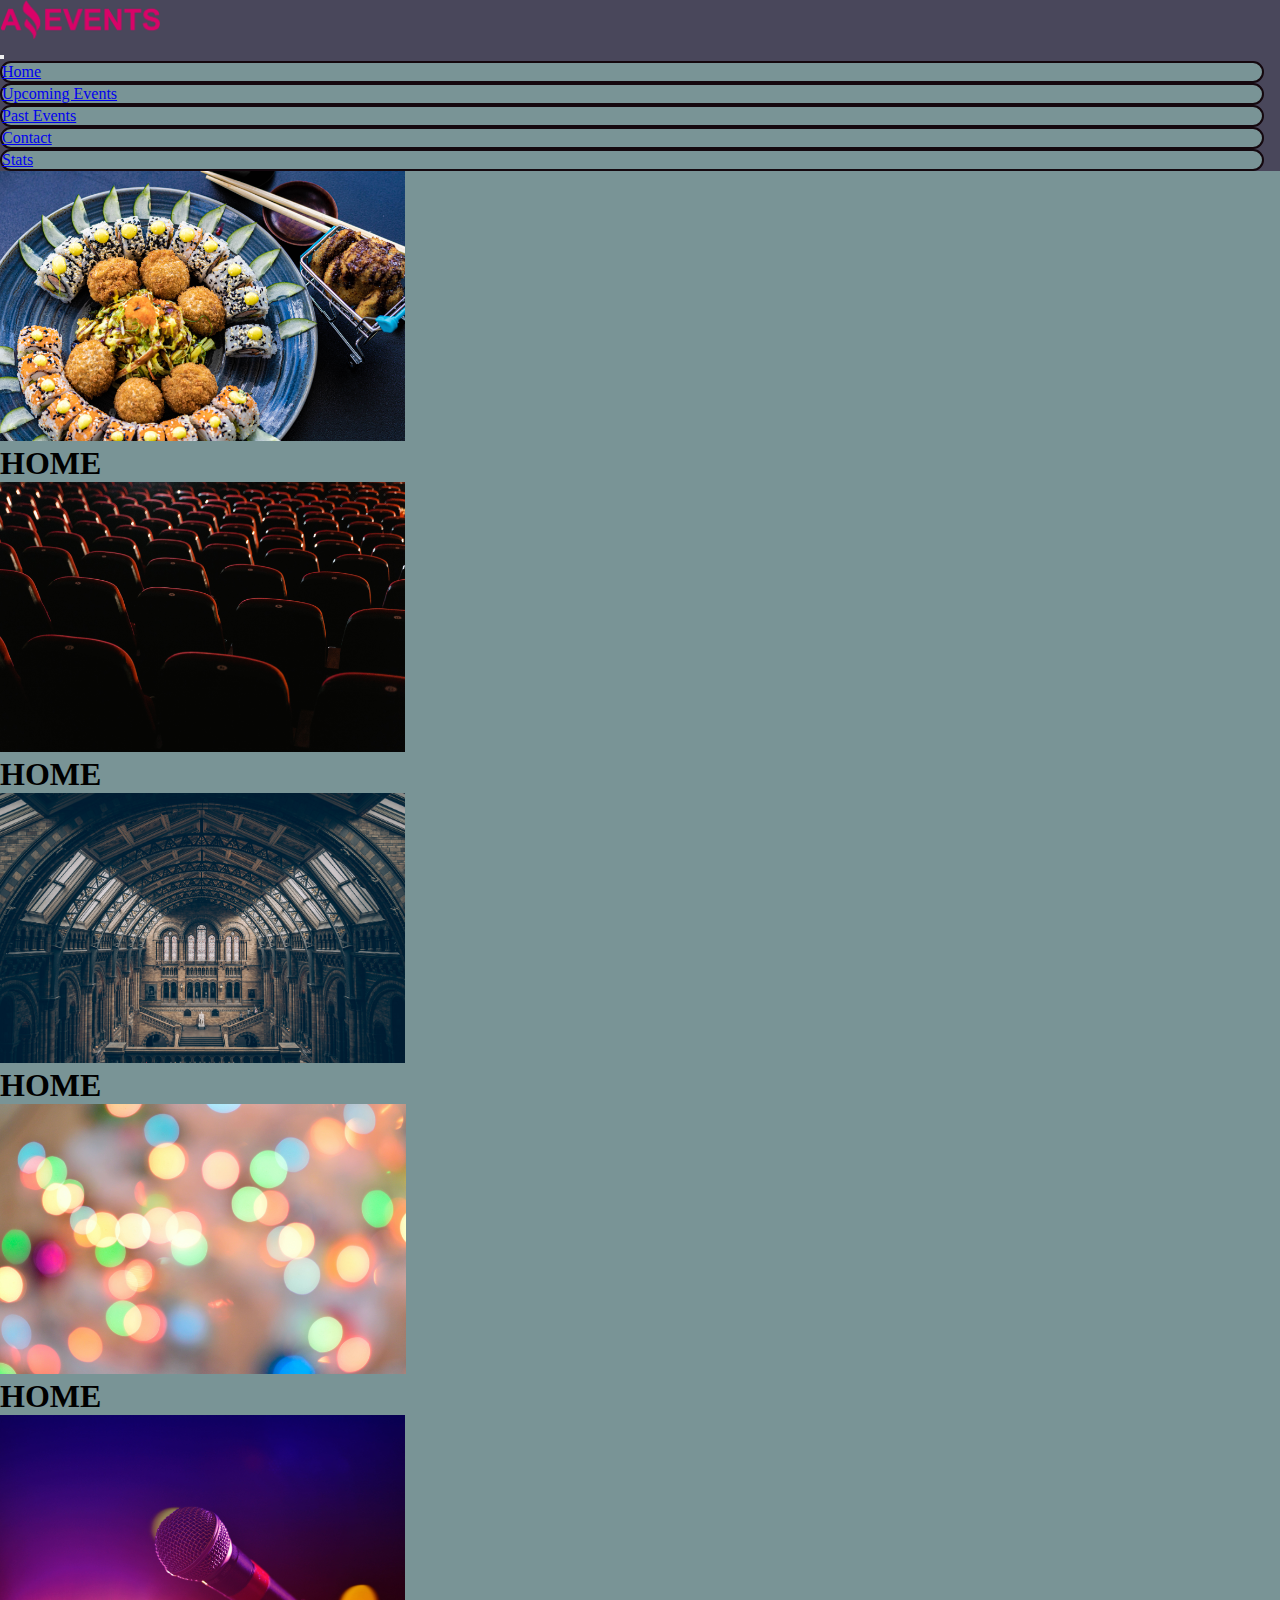
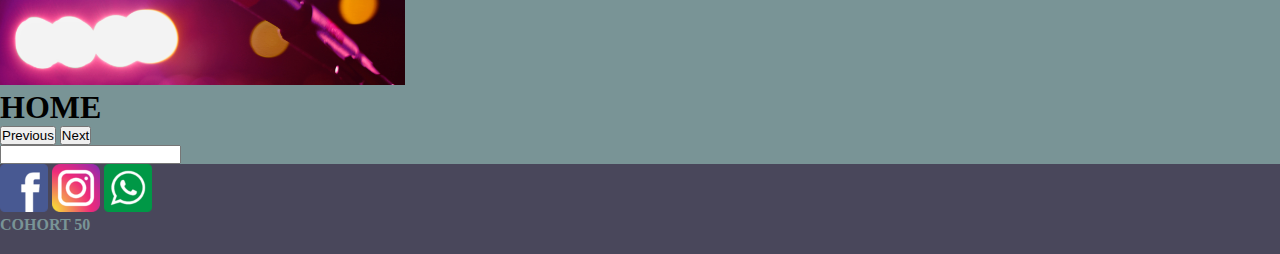
<file: index.html>
<!DOCTYPE html>
<html lang="en">

<head>
    <meta charset="UTF-8">
    <meta name="viewport" content="width=device-width, initial-scale=1.0">
    <title>Amazing Events - Home</title>
    <link rel="shortcut icon" href="./assets/images/favicon.png" type="image/x-icon">
    <link rel="stylesheet" href="./assets/styles/style.css">
    <link href="https://cdn.jsdelivr.net/npm/bootstrap@5.3.1/dist/css/bootstrap.min.css" rel="stylesheet"
        integrity="sha384-4bw+/aepP/YC94hEpVNVgiZdgIC5+VKNBQNGCHeKRQN+PtmoHDEXuppvnDJzQIu9" crossorigin="anonymous">
</head>

<body>
    <header class="d-flex justify-content-between align-items-center px-3">
      <img class="h-100" src="./assets/images/amazing_brand.png" alt="amazing_events_logo">
      <nav class="navbar navbar-expand-sm">
        <div class="container-fluid">
            <button class="navbar-toggler" type="button" data-bs-toggle="collapse" data-bs-target="#navbarSupportedContent" aria-controls="navbarSupportedContent" aria-expanded="false" aria-label="Toggle navigation">
              <span class="navbar-toggler-icon"></span>
            </button>
          <div class="collapse navbar-collapse" id="navbarSupportedContent">
            <ul class="navbar-nav me-auto mb-2 mb-lg-0">
              <li class="nav-item">
                <a class="nav-link active" aria-current="page" href="#">Home</a>
              </li>
              <li class="nav-item">
                <a class="nav-link" href="./assets/pages/upcomingEvents.html">Upcoming Events</a>
              </li>
              <li class="nav-item">
                <a class="nav-link" href="./assets/pages/pastEvents.html">Past Events</a>
              </li>
              <li class="nav-item">
                <a class="nav-link" href="./assets/pages/contact.html">Contact</a>
              </li>
              <li class="nav-item">
                <a class="nav-link" href="./assets/pages/stats.html">Stats</a>
              </li>
            </ul>
          </div>
        </div>
      </nav>
    </header>

    <main class="d-flex flex-column">
        <div id="carouselExampleAutoplaying" class="carousel slide carrusel" data-bs-ride="carousel">
            <div class="carousel-inner">
              <div class="carousel-item active">
                <img src="./assets/images/optional_banner_1.jpg" class="d-block w-100" alt="">
                <div class="carousel-caption d-block">
                  <h1>HOME</h1>
                </div>
              </div>
              <div class="carousel-item">
                <img src="./assets/images/optional_banner_2.jpg" class="d-block w-100" alt="">
                <div class="carousel-caption d-block">
                  <h1>HOME</h1>
                </div>
              </div>
              <div class="carousel-item">
                <img src="./assets/images/optional_banner_3.jpg" class="d-block w-100" alt="">
                <div class="carousel-caption d-block">
                  <h1>HOME</h1>
                </div>
              </div>
              <div class="carousel-item">
                <img src="./assets/images/optional_banner_4.jpg" class="d-block w-100" alt="">
                <div class="carousel-caption d-block">
                  <h1>HOME</h1>
                </div>
              </div>
              <div class="carousel-item">
                <img src="./assets/images/optional_banner_5.jpg" class="d-block w-100" alt="">
                <div class="carousel-caption d-block">
                  <h1>HOME</h1>
                </div>
              </div>
            </div>
            <button class="carousel-control-prev" type="button" data-bs-target="#carouselExampleAutoplaying" data-bs-slide="prev">
              <span class="carousel-control-prev-icon" aria-hidden="true"></span>
              <span class="visually-hidden">Previous</span>
            </button>
            <button class="carousel-control-next" type="button" data-bs-target="#carouselExampleAutoplaying" data-bs-slide="next">
              <span class="carousel-control-next-icon" aria-hidden="true"></span>
              <span class="visually-hidden">Next</span>
            </button>
        </div>
        <div id="contenedorCheckbox" class="d-flex flex-wrap justify-content-center gap-2 px-2 my-3 w-100">
          
        </div>
        <div class="d-flex justify-content-center px-2 my-3 w-100">
          <label for="search"></label>
          <input type="search" id="search" name="search">
        </div>
        <div class="d-flex flex-wrap justify-content-center gap-3 py-3" id="card-container">
            
        </div>
    </main>

    <footer class="d-flex w-100 justify-content-between align-items-center px-3">
        <div class="footer d-flex gap-2 p-2">
            <a href=""><img src="./assets/images/facebook.png" alt="facebook_logo_link"></a>
            <a href=""><img src="./assets/images/instagram.png" alt="instagram_logo_link"></a>
            <a href=""><img src="./assets/images/whatsapp.png" alt="whatsapp_logo_link"></a>
        </div>
        <p class="pt-3">COHORT 50</p>
    </footer>
    <script src="https://cdn.jsdelivr.net/npm/bootstrap@5.3.1/dist/js/bootstrap.bundle.min.js"
        integrity="sha384-HwwvtgBNo3bZJJLYd8oVXjrBZt8cqVSpeBNS5n7C8IVInixGAoxmnlMuBnhbgrkm"
        crossorigin="anonymous"></script>
    <script type="module" src="./assets/script/home.js"></script>
</body>

</html>
</file>
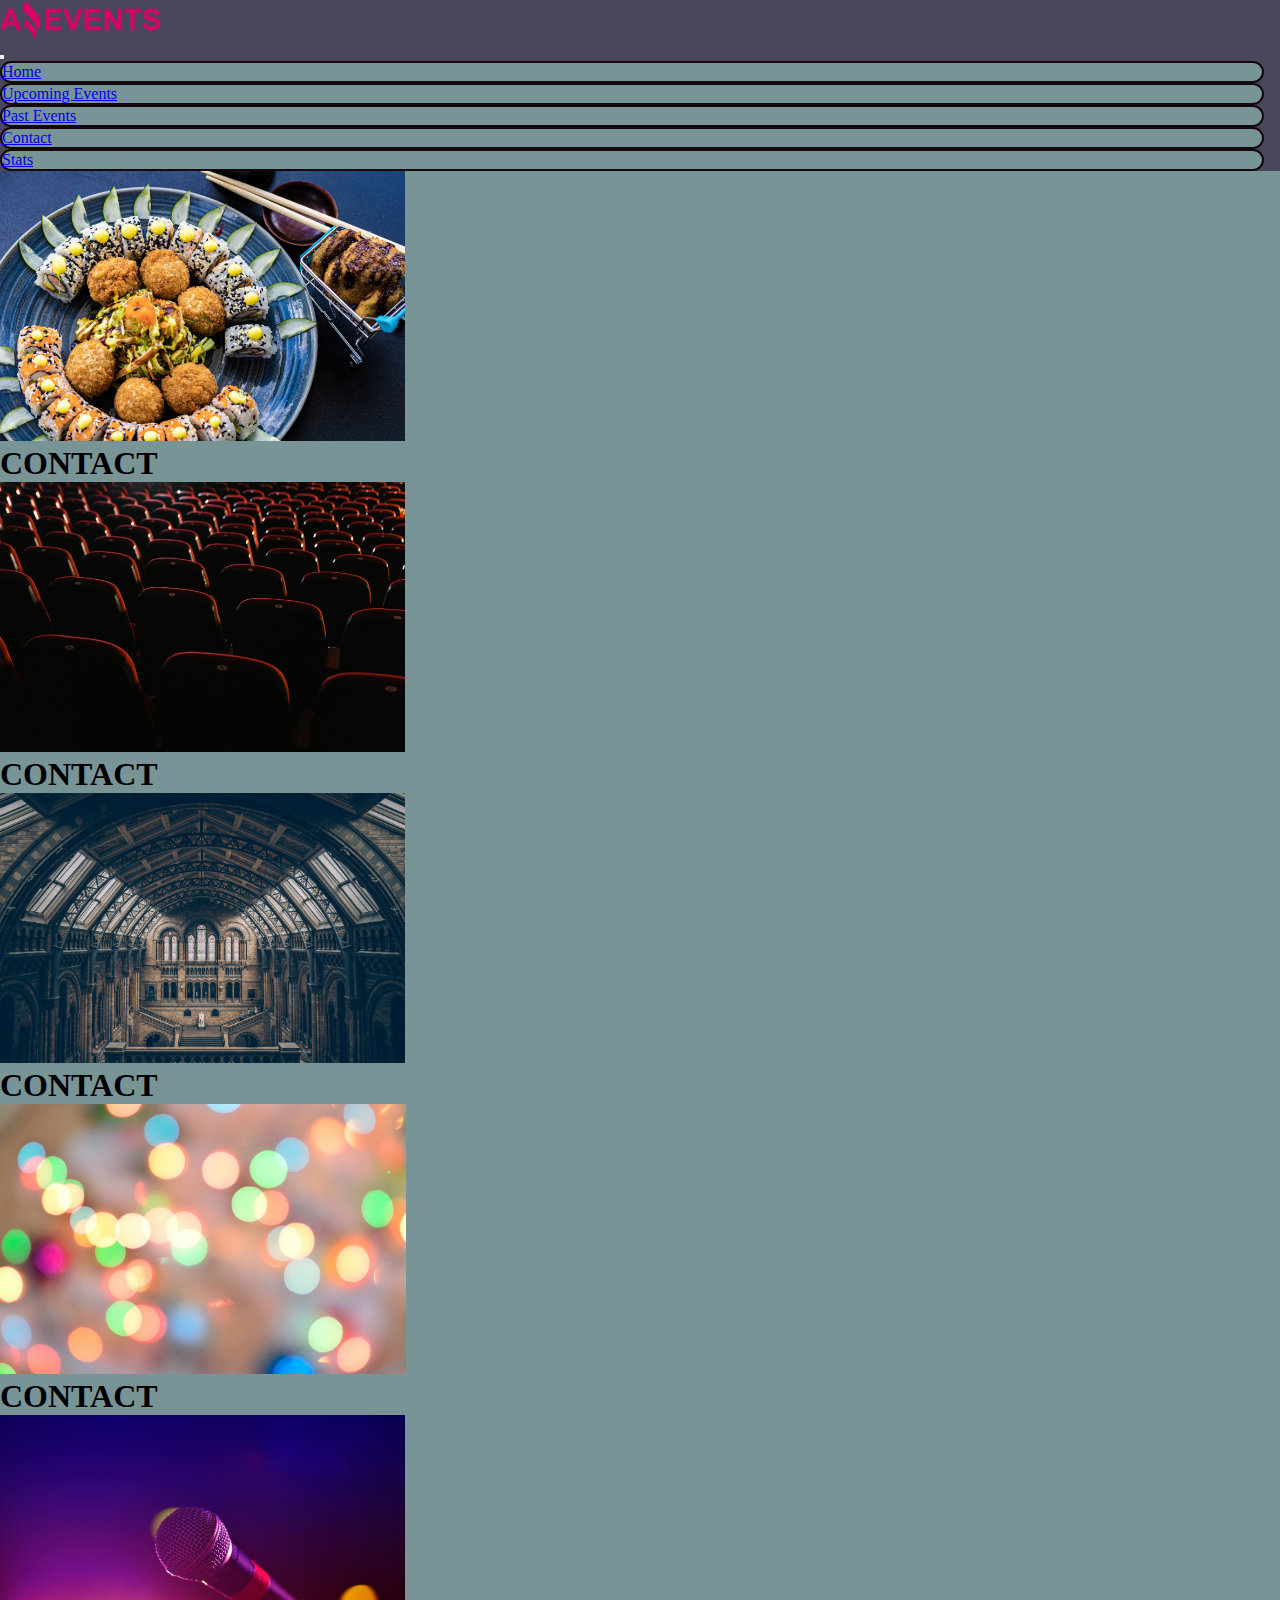
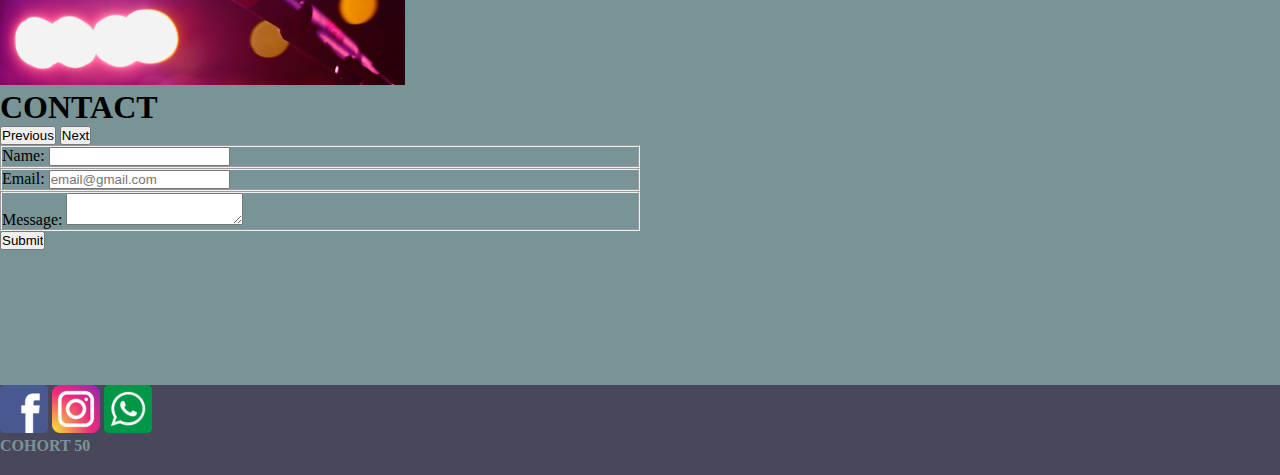
<file: assets/pages/contact.html>
<!DOCTYPE html>
<html lang="en">

<head>
    <meta charset="UTF-8">
    <meta name="viewport" content="width=device-width, initial-scale=1.0">
    <title>Amazing Events - Contact</title>
    <link rel="shortcut icon" href="../images/favicon.png" type="image/x-icon">
    <link rel="stylesheet" href="../styles/style.css">
    <link href="https://cdn.jsdelivr.net/npm/bootstrap@5.3.1/dist/css/bootstrap.min.css" rel="stylesheet"
        integrity="sha384-4bw+/aepP/YC94hEpVNVgiZdgIC5+VKNBQNGCHeKRQN+PtmoHDEXuppvnDJzQIu9" crossorigin="anonymous">
</head>

<body>
    <header class="d-flex justify-content-between align-items-center px-3">
        <img class="h-100" src="../images/amazing_brand.png" alt="amazing_events_logo">
        <nav class="navbar navbar-expand-sm">
          <div class="container-fluid">
              <button class="navbar-toggler" type="button" data-bs-toggle="collapse" data-bs-target="#navbarSupportedContent" aria-controls="navbarSupportedContent" aria-expanded="false" aria-label="Toggle navigation">
                <span class="navbar-toggler-icon"></span>
              </button>
            <div class="collapse navbar-collapse" id="navbarSupportedContent">
              <ul class="navbar-nav me-auto mb-2 mb-lg-0">
                <li class="nav-item">
                  <a class="nav-link" href="../../index.html">Home</a>
                </li>
                <li class="nav-item">
                  <a class="nav-link" href="./upcomingEvents.html">Upcoming Events</a>
                </li>
                <li class="nav-item">
                  <a class="nav-link" href="./pastEvents.html">Past Events</a>
                </li>
                <li class="nav-item">
                  <a class="nav-link active" aria-current="page" href="./contact.html">Contact</a>
                </li>
                <li class="nav-item">
                  <a class="nav-link" href="./stats.html">Stats</a>
                </li>
              </ul>
            </div>
          </div>
        </nav>
      </header>

      <main class="d-flex flex-column">
        <div id="carouselExampleAutoplaying" class="carousel slide carrusel" data-bs-ride="carousel">
            <div class="carousel-inner">
              <div class="carousel-item active">
                <img src="../images/optional_banner_1.jpg" class="d-block w-100" alt="">
                <div class="carousel-caption d-block">
                  <h1>CONTACT</h1>
                </div> 
              </div>
              <div class="carousel-item">
                <img src="../images/optional_banner_2.jpg" class="d-block w-100" alt="">
                <div class="carousel-caption d-block">
                  <h1>CONTACT</h1>
                </div>              
              </div>
              <div class="carousel-item">
                <img src="../images/optional_banner_3.jpg" class="d-block w-100" alt="">
                <div class="carousel-caption d-block">
                  <h1>CONTACT</h1>
                </div>
              </div>
              <div class="carousel-item">
                <img src="../images/optional_banner_4.jpg" class="d-block w-100" alt="">
                <div class="carousel-caption d-block">
                  <h1>CONTACT</h1>
                </div>
              </div>
              <div class="carousel-item">
                <img src="../images/optional_banner_5.jpg" class="d-block w-100" alt="">
                <div class="carousel-caption d-block">
                  <h1>CONTACT</h1>
                </div>
              </div>
            </div>
            <button class="carousel-control-prev" type="button" data-bs-target="#carouselExampleAutoplaying" data-bs-slide="prev">
              <span class="carousel-control-prev-icon" aria-hidden="true"></span>
              <span class="visually-hidden">Previous</span>
            </button>
            <button class="carousel-control-next" type="button" data-bs-target="#carouselExampleAutoplaying" data-bs-slide="next">
              <span class="carousel-control-next-icon" aria-hidden="true"></span>
              <span class="visually-hidden">Next</span>
            </button>
        </div>
        <form class="align-self-center m-3 d-flex flex-column gap-3">
            <fieldset>
                <label for="name">Name:</label>
                <input class="w-100" type="text" id="name" name="name">
            </fieldset>
            <fieldset>
                <label for="email">Email:</label>
                <input class="w-100" type="email" id="email" name="email" placeholder="email@gmail.com">
            </fieldset>
            <fieldset>
                <label for="message">Message:</label>
                <textarea class="w-100" id="message" name="message"></textarea>
            </fieldset>
            <input type="submit" value="Submit" class="w-25 align-self-end">
        </form>
      </main> 
        <footer class="d-flex w-100 justify-content-between align-items-center px-3">
            <div class="footer d-flex gap-2 p-2">
                <a href=""><img src="../images/facebook.png" alt="facebook_logo_link"></a>
                <a href=""><img src="../images/instagram.png" alt="instagram_logo_link"></a>
                <a href=""><img src="../images/whatsapp.png" alt="whatsapp_logo_link"></a>
            </div>
            <p class="pt-3">COHORT 50</p>
        </footer>
    <script src="https://cdn.jsdelivr.net/npm/bootstrap@5.3.1/dist/js/bootstrap.bundle.min.js"
        integrity="sha384-HwwvtgBNo3bZJJLYd8oVXjrBZt8cqVSpeBNS5n7C8IVInixGAoxmnlMuBnhbgrkm"
        crossorigin="anonymous"></script>
</body>

</html>
</file>
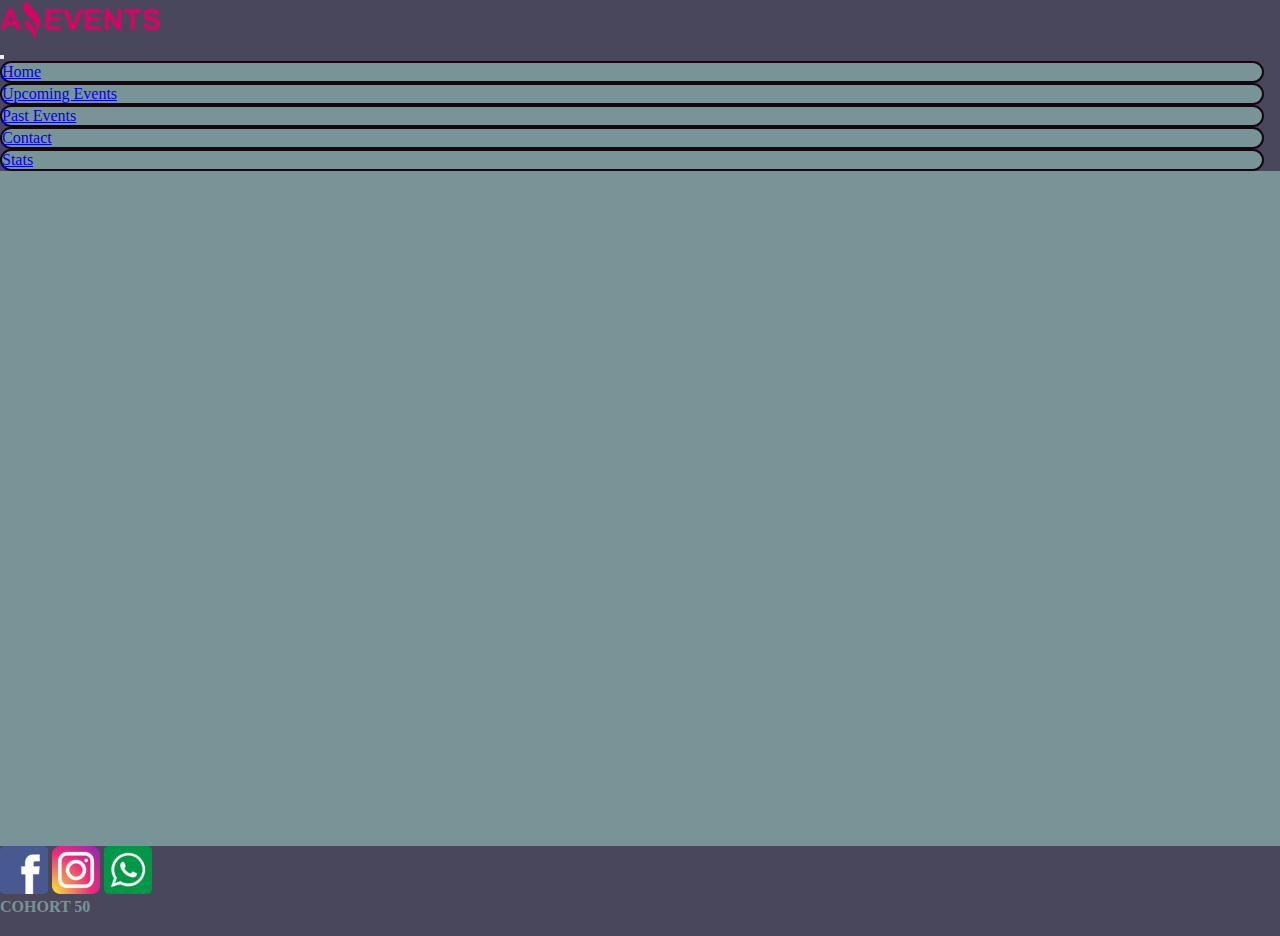
<file: assets/pages/details.html>
<!DOCTYPE html>
<html lang="en">

<head>
    <meta charset="UTF-8">
    <meta name="viewport" content="width=device-width, initial-scale=1.0">
    <title>Amazing Events - Details</title>
    <link rel="shortcut icon" href="../images/favicon.png" type="image/x-icon">
    <link rel="stylesheet" href="../styles/style.css">
    <link href="https://cdn.jsdelivr.net/npm/bootstrap@5.3.1/dist/css/bootstrap.min.css" rel="stylesheet"
        integrity="sha384-4bw+/aepP/YC94hEpVNVgiZdgIC5+VKNBQNGCHeKRQN+PtmoHDEXuppvnDJzQIu9" crossorigin="anonymous">
</head>

<body>
    <header class="d-flex justify-content-between align-items-center px-3">
        <img class="h-100" src="../images/amazing_brand.png" alt="amazing_events_logo">
        <nav class="navbar navbar-expand-sm">
          <div class="container-fluid">
              <button class="navbar-toggler" type="button" data-bs-toggle="collapse" data-bs-target="#navbarSupportedContent" aria-controls="navbarSupportedContent" aria-expanded="false" aria-label="Toggle navigation">
                <span class="navbar-toggler-icon"></span>
              </button>
            <div class="collapse navbar-collapse" id="navbarSupportedContent">
              <ul class="navbar-nav me-auto mb-2 mb-lg-0">
                <li class="nav-item">
                  <a class="nav-link" href="../../index.html">Home</a>
                </li>
                <li class="nav-item">
                  <a class="nav-link" href="./upcomingEvents.html">Upcoming Events</a>
                </li>
                <li class="nav-item">
                  <a class="nav-link" href="./pastEvents.html">Past Events</a>
                </li>
                <li class="nav-item">
                  <a class="nav-link" href="./contact.html">Contact</a>
                </li>
                <li class="nav-item">
                  <a class="nav-link active" aria-current="page" href="./stats.html">Stats</a>
                </li>
              </ul>
            </div>
          </div>
        </nav>
      </header>
      <main class="d-flex align-items-center justify-content-center">
        <div id="detailsContenedor">
          
        </div>
      </main>
      <footer class="d-flex w-100 justify-content-between align-items-center px-3">
        <div class="footer d-flex gap-2 p-2">
            <a href=""><img src="../images/facebook.png" alt="facebook_logo_link"></a>
            <a href=""><img src="../images/instagram.png" alt="instagram_logo_link"></a>
            <a href=""><img src="../images/whatsapp.png" alt="whatsapp_logo_link"></a>
        </div>
        <p class="pt-3">COHORT 50</p>
    </footer>
    <script src="https://cdn.jsdelivr.net/npm/bootstrap@5.3.1/dist/js/bootstrap.bundle.min.js"
        integrity="sha384-HwwvtgBNo3bZJJLYd8oVXjrBZt8cqVSpeBNS5n7C8IVInixGAoxmnlMuBnhbgrkm"
        crossorigin="anonymous"></script>
        <script type="module" src="../script/details.js"></script>
</body>
</html>
</file>
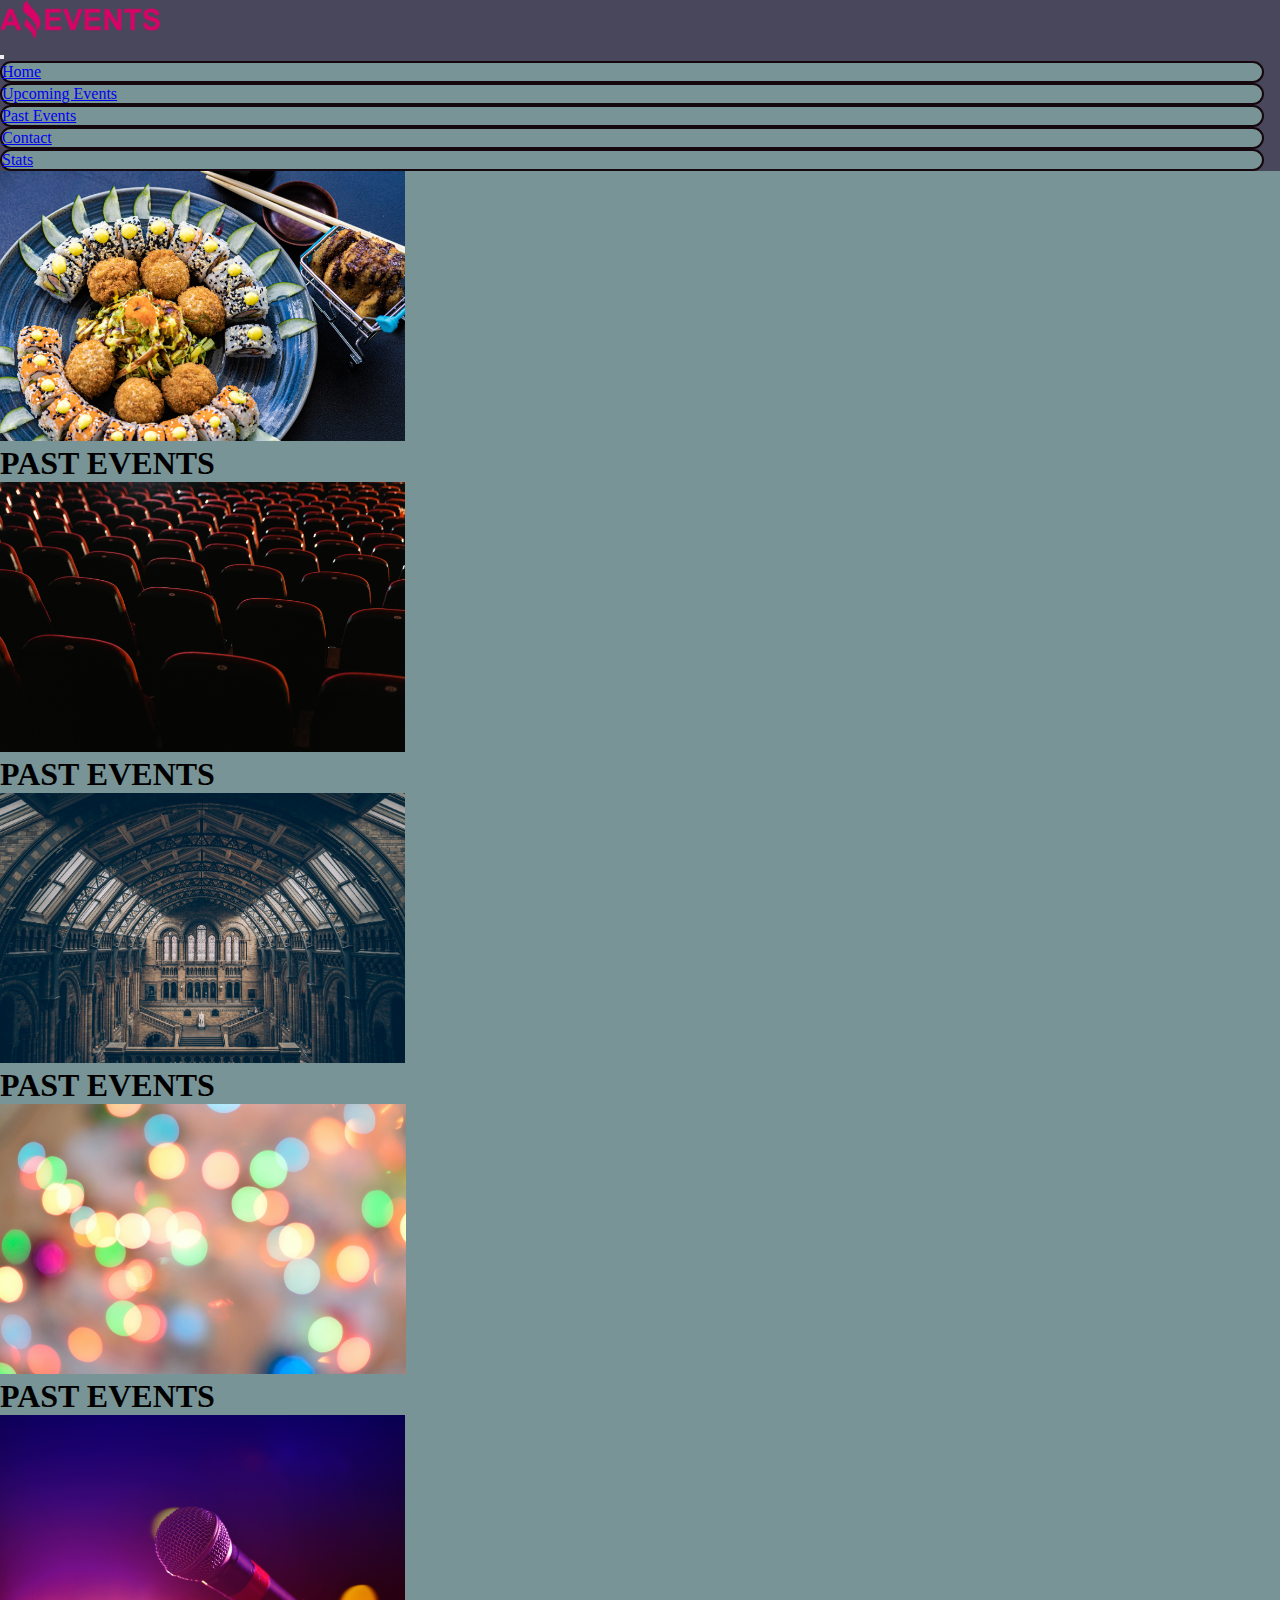
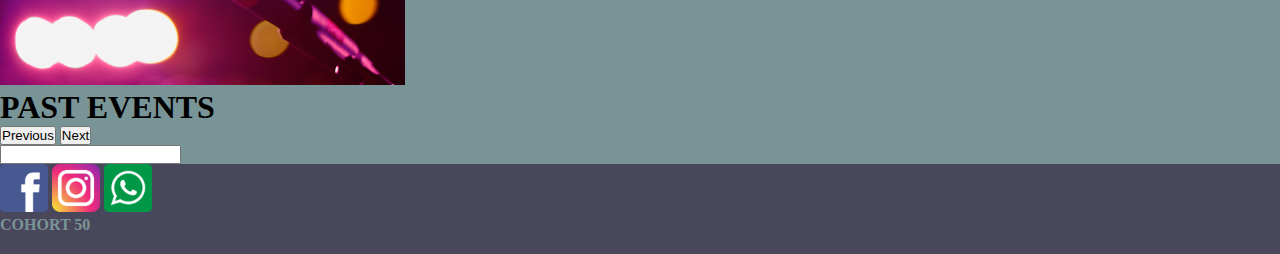
<file: assets/pages/pastEvents.html>
<!DOCTYPE html>
<html lang="en">

<head>
    <meta charset="UTF-8">
    <meta name="viewport" content="width=device-width, initial-scale=1.0">
    <title>Amazing Events - Past Events</title>
    <link rel="shortcut icon" href="../images/favicon.png" type="image/x-icon">
    <link rel="stylesheet" href="../styles/style.css">
    <link href="https://cdn.jsdelivr.net/npm/bootstrap@5.3.1/dist/css/bootstrap.min.css" rel="stylesheet"
        integrity="sha384-4bw+/aepP/YC94hEpVNVgiZdgIC5+VKNBQNGCHeKRQN+PtmoHDEXuppvnDJzQIu9" crossorigin="anonymous">
</head>

<body>
  <header class="d-flex justify-content-between align-items-center px-3">
    <img class="h-100" src="../images/amazing_brand.png" alt="amazing_events_logo">
    <nav class="navbar navbar-expand-sm">
      <div class="container-fluid">
          <button class="navbar-toggler" type="button" data-bs-toggle="collapse" data-bs-target="#navbarSupportedContent" aria-controls="navbarSupportedContent" aria-expanded="false" aria-label="Toggle navigation">
            <span class="navbar-toggler-icon"></span>
          </button>
        <div class="collapse navbar-collapse" id="navbarSupportedContent">
          <ul class="navbar-nav me-auto mb-2 mb-lg-0">
            <li class="nav-item">
              <a class="nav-link" href="../../index.html">Home</a>
            </li>
            <li class="nav-item">
              <a class="nav-link" href="./upcomingEvents.html">Upcoming Events</a>
            </li>
            <li class="nav-item">
              <a class="nav-link active" aria-current="page" href="#">Past Events</a>
            </li>
            <li class="nav-item">
              <a class="nav-link" href="./contact.html">Contact</a>
            </li>
            <li class="nav-item">
              <a class="nav-link" href="./stats.html">Stats</a>
            </li>
          </ul>
        </div>
      </div>
    </nav>
  </header>

    <main class="d-flex flex-column">
        <div id="carouselExampleAutoplaying" class="carousel slide carrusel" data-bs-ride="carousel">
            <div class="carousel-inner">
              <div class="carousel-item active">
                <img src="../images/optional_banner_1.jpg" class="d-block w-100" alt="">
                <div class="carousel-caption d-block">
                  <h1>PAST EVENTS</h1>
                </div> 
              </div>
              <div class="carousel-item">
                <img src="../images/optional_banner_2.jpg" class="d-block w-100" alt="">
                <div class="carousel-caption d-block">
                  <h1>PAST EVENTS</h1>
                </div>              
              </div>
              <div class="carousel-item">
                <img src="../images/optional_banner_3.jpg" class="d-block w-100" alt="">
                <div class="carousel-caption d-block">
                  <h1>PAST EVENTS</h1>
                </div>
              </div>
              <div class="carousel-item">
                <img src="../images/optional_banner_4.jpg" class="d-block w-100" alt="">
                <div class="carousel-caption d-block">
                  <h1>PAST EVENTS</h1>
                </div>
              </div>
              <div class="carousel-item">
                <img src="../images/optional_banner_5.jpg" class="d-block w-100" alt="">
                <div class="carousel-caption d-block">
                  <h1>PAST EVENTS</h1>
                </div>
              </div>
            </div>
            <button class="carousel-control-prev" type="button" data-bs-target="#carouselExampleAutoplaying" data-bs-slide="prev">
              <span class="carousel-control-prev-icon" aria-hidden="true"></span>
              <span class="visually-hidden">Previous</span>
            </button>
            <button class="carousel-control-next" type="button" data-bs-target="#carouselExampleAutoplaying" data-bs-slide="next">
              <span class="carousel-control-next-icon" aria-hidden="true"></span>
              <span class="visually-hidden">Next</span>
            </button>
        </div>
        <div id="contenedorCheckbox2" class="d-flex flex-wrap justify-content-center gap-2 m-3">
            
        </div>
        <div class="d-flex justify-content-center px-2 my-3 w-100">
          <label for="search"></label>
          <input type="search" id="search" name="search">
        </div>
        <div class="d-flex flex-wrap justify-content-center p-3 gap-3" id="card-container-2">
            
        </div>
    </main>

    <footer class="d-flex w-100 justify-content-between align-items-center px-3">
        <div class="footer d-flex gap-2 p-2">
            <a href=""><img src="../images/facebook.png" alt="facebook_logo_link"></a>
            <a href=""><img src="../images/instagram.png" alt="instagram_logo_link"></a>
            <a href=""><img src="../images/whatsapp.png" alt="whatsapp_logo_link"></a>
        </div>
        <p class="pt-3">COHORT 50</p>
    </footer>

    <script src="https://cdn.jsdelivr.net/npm/bootstrap@5.3.1/dist/js/bootstrap.bundle.min.js"
        integrity="sha384-HwwvtgBNo3bZJJLYd8oVXjrBZt8cqVSpeBNS5n7C8IVInixGAoxmnlMuBnhbgrkm"
        crossorigin="anonymous"></script>
        <script type="module" src="../script/pastEvents.js"></script>
</body>

</html>
</file>
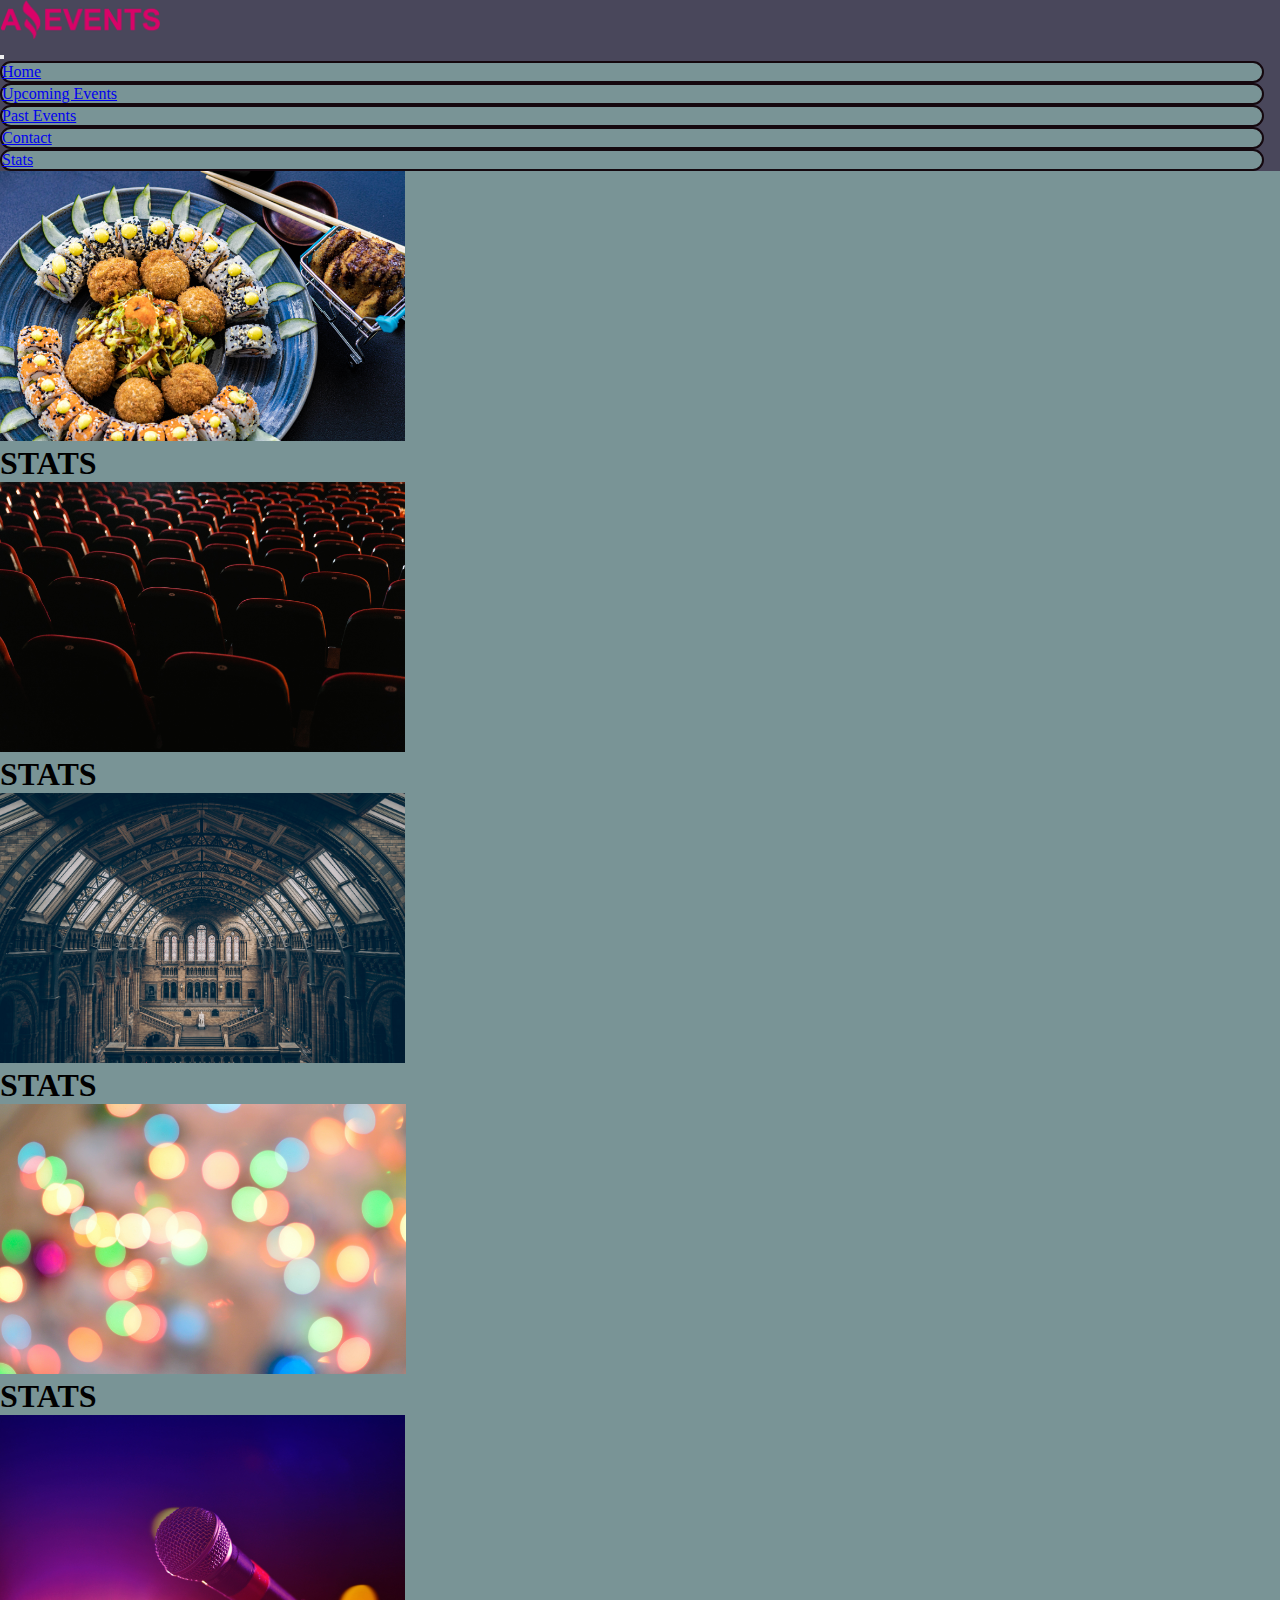
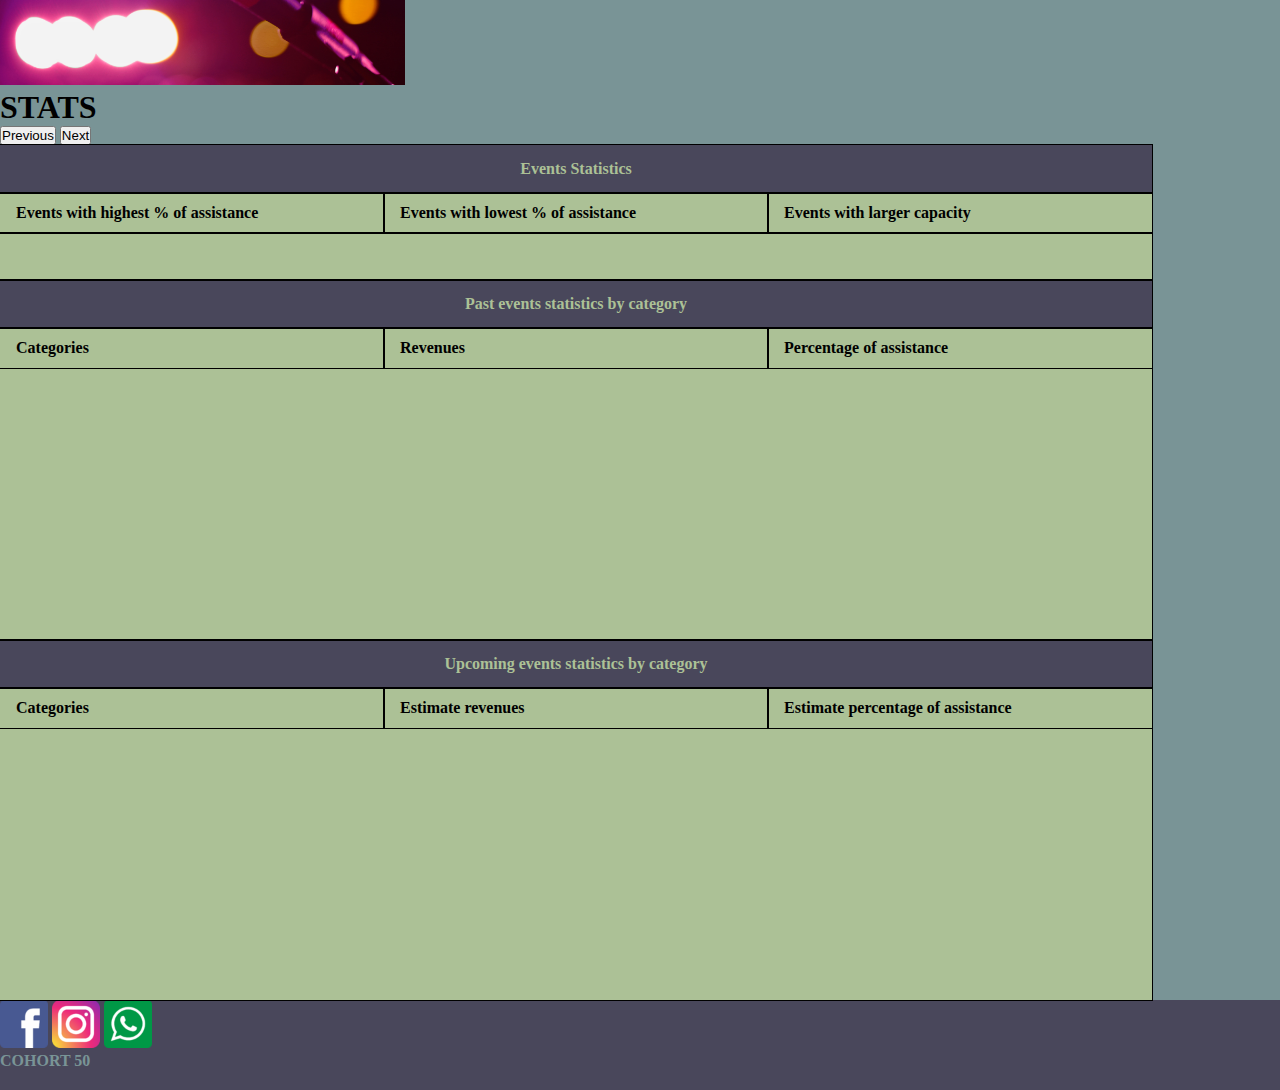
<file: assets/pages/stats.html>
<!DOCTYPE html>
<html lang="en">

<head>
    <meta charset="UTF-8">
    <meta name="viewport" content="width=device-width, initial-scale=1.0">
    <title>Amazing Events - Stats</title>
    <link rel="shortcut icon" href="../images/favicon.png" type="image/x-icon">
    <link rel="stylesheet" href="../styles/style.css">
    <link href="https://cdn.jsdelivr.net/npm/bootstrap@5.3.1/dist/css/bootstrap.min.css" rel="stylesheet"
        integrity="sha384-4bw+/aepP/YC94hEpVNVgiZdgIC5+VKNBQNGCHeKRQN+PtmoHDEXuppvnDJzQIu9" crossorigin="anonymous">
</head>

<body>
    <header class="d-flex justify-content-between align-items-center px-3">
        <img class="h-100" src="../images/amazing_brand.png" alt="amazing_events_logo">
        <nav class="navbar navbar-expand-sm">
          <div class="container-fluid">
              <button class="navbar-toggler" type="button" data-bs-toggle="collapse" data-bs-target="#navbarSupportedContent" aria-controls="navbarSupportedContent" aria-expanded="false" aria-label="Toggle navigation">
                <span class="navbar-toggler-icon"></span>
              </button>
            <div class="collapse navbar-collapse" id="navbarSupportedContent">
              <ul class="navbar-nav me-auto mb-2 mb-lg-0">
                <li class="nav-item">
                  <a class="nav-link" href="../../index.html">Home</a>
                </li>
                <li class="nav-item">
                  <a class="nav-link" href="./upcomingEvents.html">Upcoming Events</a>
                </li>
                <li class="nav-item">
                  <a class="nav-link" href="./pastEvents.html">Past Events</a>
                </li>
                <li class="nav-item">
                  <a class="nav-link" href="./contact.html">Contact</a>
                </li>
                <li class="nav-item">
                  <a class="nav-link active" aria-current="page" href="#">Stats</a>
                </li>
              </ul>
            </div>
          </div>
        </nav>
      </header>

      <main class="d-flex flex-column">
        <div id="carouselExampleAutoplaying" class="carousel slide carrusel" data-bs-ride="carousel">
            <div class="carousel-inner">
              <div class="carousel-item active">
                <img src="../images/optional_banner_1.jpg" class="d-block w-100" alt="">
                <div class="carousel-caption d-block">
                  <h1>STATS</h1>
                </div> 
              </div>
              <div class="carousel-item">
                <img src="../images/optional_banner_2.jpg" class="d-block w-100" alt="">
                <div class="carousel-caption d-block">
                  <h1>STATS</h1>
                </div>              
              </div>
              <div class="carousel-item">
                <img src="../images/optional_banner_3.jpg" class="d-block w-100" alt="">
                <div class="carousel-caption d-block">
                  <h1>STATS</h1>
                </div>
              </div>
              <div class="carousel-item">
                <img src="../images/optional_banner_4.jpg" class="d-block w-100" alt="">
                <div class="carousel-caption d-block">
                  <h1>STATS</h1>
                </div>
              </div>
              <div class="carousel-item">
                <img src="../images/optional_banner_5.jpg" class="d-block w-100" alt="">
                <div class="carousel-caption d-block">
                  <h1>STATS</h1>
                </div>
              </div>
            </div>
            <button class="carousel-control-prev" type="button" data-bs-target="#carouselExampleAutoplaying" data-bs-slide="prev">
              <span class="carousel-control-prev-icon" aria-hidden="true"></span>
              <span class="visually-hidden">Previous</span>
            </button>
            <button class="carousel-control-next" type="button" data-bs-target="#carouselExampleAutoplaying" data-bs-slide="next">
              <span class="carousel-control-next-icon" aria-hidden="true"></span>
              <span class="visually-hidden">Next</span>
            </button>
        </div>
        <div class="my-3 align-self-center">
            <table id="table1">
                <thead>
                    <tr>
                        <th colspan="3">Events Statistics</th>
                    </tr>
                </thead>
                <tbody>
                    <tr>
                        <td class="fullcell text-center">Events with highest % of assistance</td>
                        <td class="fullcell text-center">Events with lowest % of assistance</td>
                        <td class="fullcell text-center">Events with larger capacity</td>
                    </tr>
                    <tr id="tabla1">

                    </tr>
                </tbody>
            </table>
            <table>    
                <thead>
                    <tr>
                        <th colspan="3">Past events statistics by category</th>
                    </tr>
                    <tr>
                      <td class="fullcell text-center">Categories</td>
                      <td class="fullcell text-center">Revenues</td>
                      <td class="fullcell text-center">Percentage of assistance</td>
                    </tr>
                </thead>
                <tbody id="tabla2">
                  
                </tbody>
            </table>
            <table>    
                <thead>
                    <tr>
                        <th colspan="3">Upcoming events statistics by category</th>
                    </tr>
                    <tr>
                      <td class="fullcell text-center">Categories</td>
                      <td class="fullcell text-center">Estimate revenues</td>
                      <td class="fullcell text-center">Estimate percentage of assistance</td>
                    </tr>
                </thead>
                <tbody id="tabla3">

                </tbody>
            </table>
        </div>
      </main>
        <footer class="d-flex w-100 justify-content-between align-items-center px-3">
            <div class="footer d-flex gap-2 p-2">
                <a href=""><img src="../images/facebook.png" alt="facebook_logo_link"></a>
                <a href=""><img src="../images/instagram.png" alt="instagram_logo_link"></a>
                <a href=""><img src="../images/whatsapp.png" alt="whatsapp_logo_link"></a>
            </div>
            <p class="pt-3">COHORT 50</p>
        </footer>
    <script src="https://cdn.jsdelivr.net/npm/bootstrap@5.3.1/dist/js/bootstrap.bundle.min.js"
        integrity="sha384-HwwvtgBNo3bZJJLYd8oVXjrBZt8cqVSpeBNS5n7C8IVInixGAoxmnlMuBnhbgrkm"
        crossorigin="anonymous"></script>
        <script src="../script/stats.js"></script>
</body>

</html>
</file>
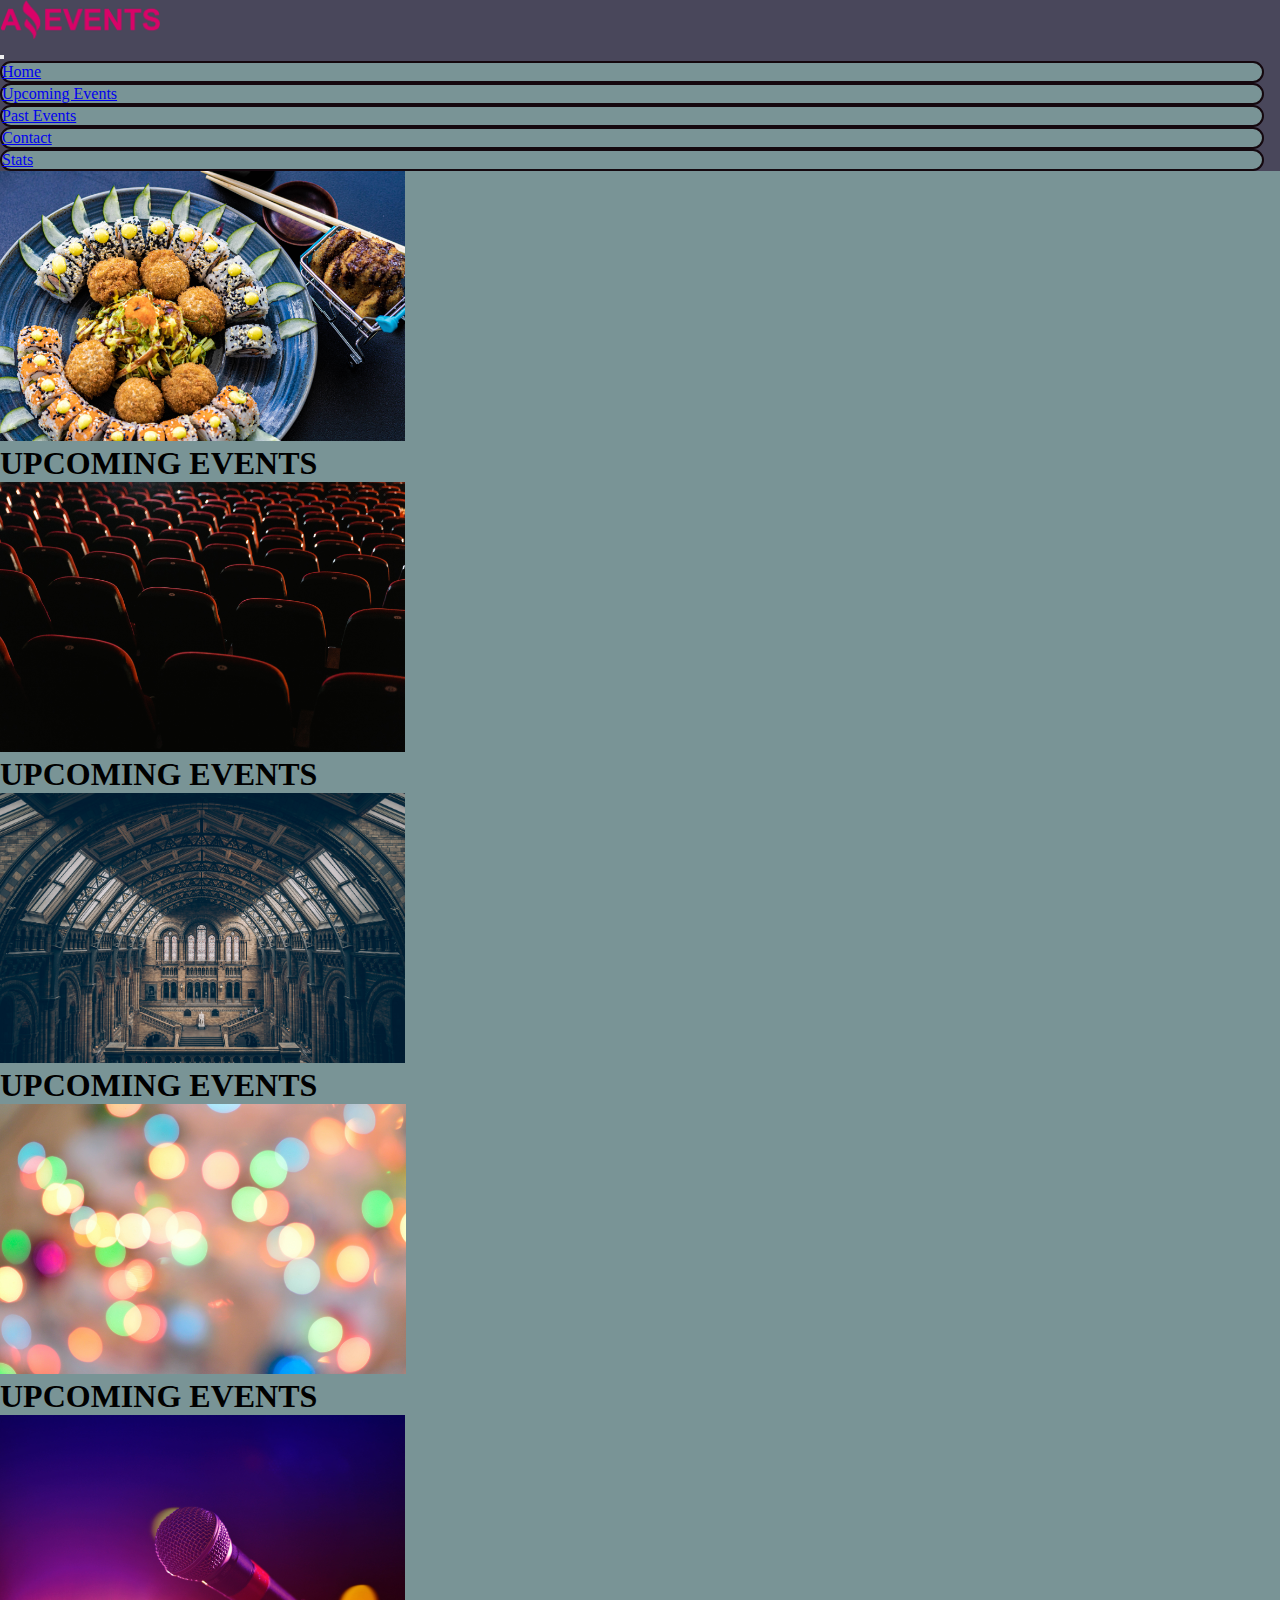
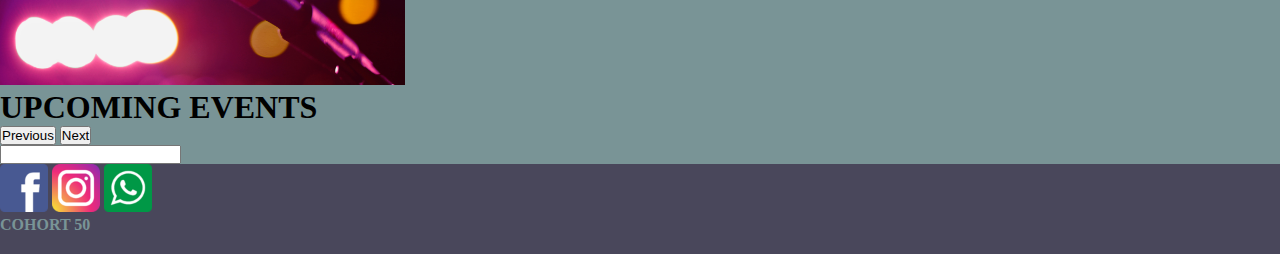
<file: assets/pages/upcomingEvents.html>
<!DOCTYPE html>
<html lang="en">

<head>
    <meta charset="UTF-8">
    <meta name="viewport" content="width=device-width, initial-scale=1.0">
    <title>Amazing Events - Upcoming Events</title>
    <link rel="shortcut icon" href="../images/favicon.png" type="image/x-icon">
    <link rel="stylesheet" href="../styles/style.css">
    <link href="https://cdn.jsdelivr.net/npm/bootstrap@5.3.1/dist/css/bootstrap.min.css" rel="stylesheet"
        integrity="sha384-4bw+/aepP/YC94hEpVNVgiZdgIC5+VKNBQNGCHeKRQN+PtmoHDEXuppvnDJzQIu9" crossorigin="anonymous">
</head>

<body>
    <header class="d-flex justify-content-between align-items-center px-3">
      <img class="h-100" src="../images/amazing_brand.png" alt="amazing_events_logo">
      <nav class="navbar navbar-expand-sm">
        <div class="container-fluid">
            <button class="navbar-toggler" type="button" data-bs-toggle="collapse" data-bs-target="#navbarSupportedContent" aria-controls="navbarSupportedContent" aria-expanded="false" aria-label="Toggle navigation">
              <span class="navbar-toggler-icon"></span>
            </button>
          <div class="collapse navbar-collapse" id="navbarSupportedContent">
            <ul class="navbar-nav me-auto mb-2 mb-lg-0">
              <li class="nav-item">
                <a class="nav-link" href="../../index.html">Home</a>
              </li>
              <li class="nav-item">
                <a class="nav-link active" aria-current="page" href="#">Upcoming Events</a>
              </li>
              <li class="nav-item">
                <a class="nav-link" href="./pastEvents.html">Past Events</a>
              </li>
              <li class="nav-item">
                <a class="nav-link" href="./contact.html">Contact</a>
              </li>
              <li class="nav-item">
                <a class="nav-link" href="./stats.html">Stats</a>
              </li>
            </ul>
          </div>
        </div>
      </nav>
    </header>
    <main class="d-flex flex-column">
        <div id="carouselExampleAutoplaying" class="carousel slide carrusel" data-bs-ride="carousel">
            <div class="carousel-inner">
              <div class="carousel-item active">
                <img src="../images/optional_banner_1.jpg" class="d-block w-100" alt="">
                <div class="carousel-caption d-block">
                  <h1>UPCOMING EVENTS</h1>
                </div>
              </div>
              <div class="carousel-item">
                <img src="../images/optional_banner_2.jpg" class="d-block w-100" alt="">
                <div class="carousel-caption d-block">
                  <h1>UPCOMING EVENTS</h1>
                </div>
              </div>
              <div class="carousel-item">
                <img src="../images/optional_banner_3.jpg" class="d-block w-100" alt="">
                <div class="carousel-caption d-block">
                  <h1>UPCOMING EVENTS</h1>
                </div>
              </div>
              <div class="carousel-item">
                <img src="../images/optional_banner_4.jpg" class="d-block w-100" alt="">
                <div class="carousel-caption d-block">
                  <h1>UPCOMING EVENTS</h1>
                </div>
              </div>
              <div class="carousel-item">
                <img src="../images/optional_banner_5.jpg" class="d-block w-100" alt="">
                <div class="carousel-caption d-block">
                  <h1>UPCOMING EVENTS</h1>
                </div>
              </div>
            </div>
            <button class="carousel-control-prev" type="button" data-bs-target="#carouselExampleAutoplaying" data-bs-slide="prev">
              <span class="carousel-control-prev-icon" aria-hidden="true"></span>
              <span class="visually-hidden">Previous</span>
            </button>
            <button class="carousel-control-next" type="button" data-bs-target="#carouselExampleAutoplaying" data-bs-slide="next">
              <span class="carousel-control-next-icon" aria-hidden="true"></span>
              <span class="visually-hidden">Next</span>
            </button>
        </div>
        <div id="contenedorCheckbox3" class="d-flex flex-wrap justify-content-center gap-2 m-3">
          
        </div>
        <div class="d-flex justify-content-center px-2 my-3 w-100">
          <label for="search"></label>
          <input type="search" id="search" name="search">
        </div>
        <div class="d-flex flex-wrap justify-content-center p-3 gap-3" id="card-container-3">
            
        </div>
    </main>

    <footer class="d-flex w-100 justify-content-between align-items-center px-3">
        <div class="footer d-flex gap-2 p-2">
            <a href=""><img src="../images/facebook.png" alt="facebook_logo_link"></a>
            <a href=""><img src="../images/instagram.png" alt="instagram_logo_link"></a>
            <a href=""><img src="../images/whatsapp.png" alt="whatsapp_logo_link"></a>
        </div>
        <p class="pt-3">COHORT 50</p>
    </footer>
    <script src="https://cdn.jsdelivr.net/npm/bootstrap@5.3.1/dist/js/bootstrap.bundle.min.js"
        integrity="sha384-HwwvtgBNo3bZJJLYd8oVXjrBZt8cqVSpeBNS5n7C8IVInixGAoxmnlMuBnhbgrkm"
        crossorigin="anonymous"></script>
    <script type="module" src="../script/upcomingEvents.js"></script>
</body>

</html>
</file>
<file: assets/styles/style.css>
*{
    margin: 0;
    padding: 0;
    box-sizing: border-box;
}
header{
    min-height: 15vh;
    max-width: 100vw;
    background-color: #49475B;
}
header>img{
    width: 10rem;
    border-radius: 1em;
}

.nav-item{
    color: #14080E;
    background-color: #799496;
    border: 2px solid #14080E;
    border-radius: 1em;
    margin-right: 1em;
}
main{
    background-color: #799496;
    min-height: 75vh;
}
.carousel-item>img{
    max-height: 30vh;
    object-fit: cover;
}
section{
    outline: 1px solid grey;
}
section a{
    color: #14080E;
    background-color: #799496;
    border: 2px solid #14080E;
    border-radius: 1em;
    margin-right: 1em
}
section>img{
    width: 10rem;
    min-height: 40%;
}
section p{
    margin-bottom: 0;
}
.card-img-top{
    min-height: 50%;
}
form{
    width: 50%;
    height: 15rem;
}
table{
    width: 90vw;
    min-height: 40vh;
    align-self: center;
}
#table1{
    min-height: 15vh;
    align-self: center;
}
td{
    min-height: 1em;
}
table, td, tr, th{
    outline: 1px solid black;
    border-collapse: collapse;
    background-color: #ACC196;
}
td, tr, th{
    padding-right: 1em;
    padding-left: 1em;
    width: 33%;
}
th{
    height: 3em;
    background-color: #49475B;
    color: #ACC196;
}
.emptycell, .fullcell{
    height: 2.5em;
    font-size: 1em;
    font-weight: bolder;
}
.detailsbox{
    justify-self: center;
    width: 90vw;
    font-size: 1em;
}
.detailsbox img{
    object-fit: cover;
}
footer{
    background-color: #49475B;
    max-width: 100vw;
    min-height: 10vh;
}
footer>p{
    color: #799496;
    font-weight: bolder;
}
.footer img{
    width: 3em;
}
footer>div{
    justify-content: space-evenly;
}
</file>
